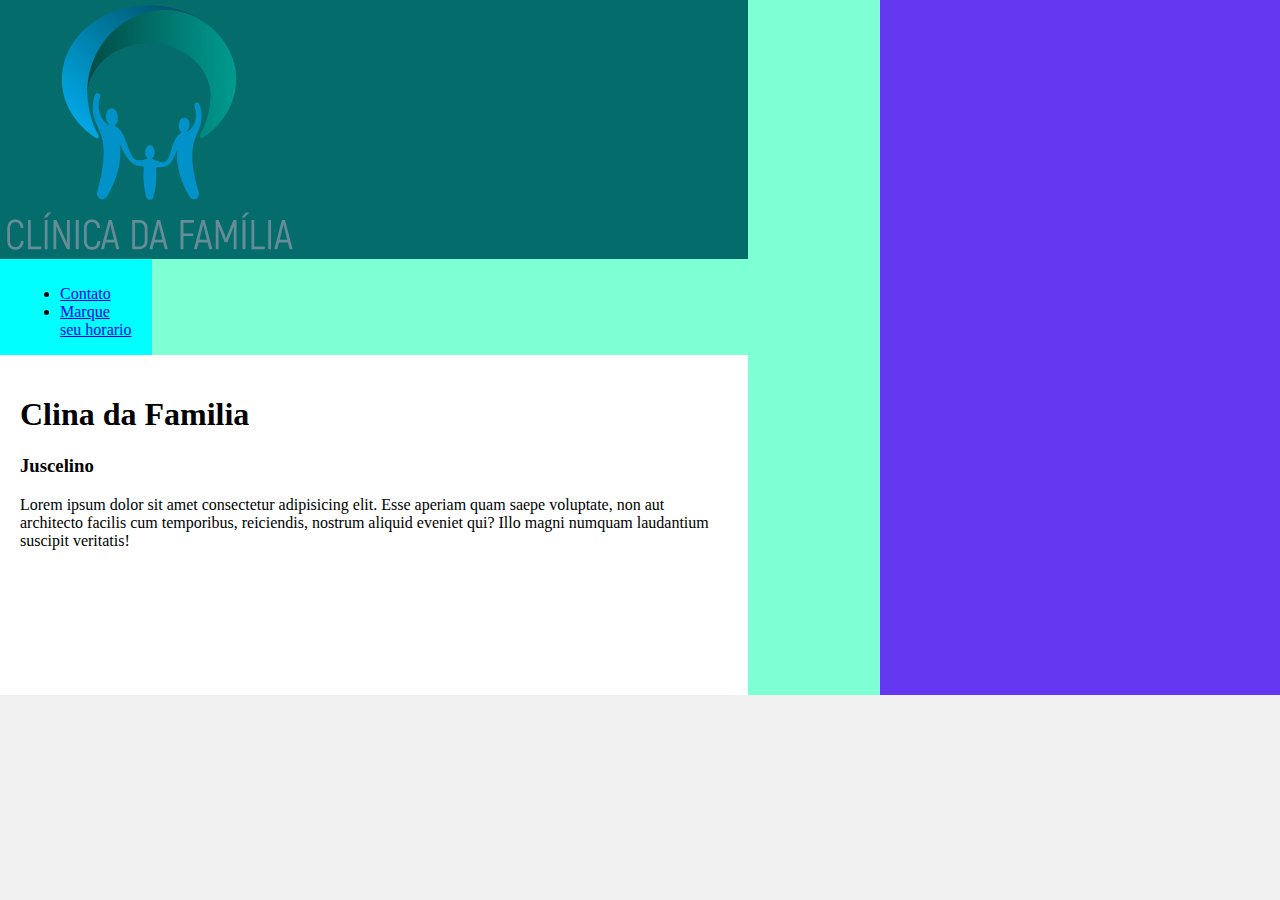
<file: trab2/index.html>
<!DOCTYPE html>
<html lang="en">
<head>
    <meta charset="UTF-8">
    <meta http-equiv="X-UA-Compatible" content="IE=edge">
    <meta name="viewport" content="width=device-width, initial-scale=1.0">
    <link rel="stylesheet" href="style.css">
    <title>Document</title>
</head>
<body>
    <div class="wrapper">
        
        <div class="main">
            <div class="header">
                <a href="index.html"><img src="img/Clinica_Familia_Logo_g.png" alt=""></a>                
            </div>

            <div class="menu">
                    <ul>
                        <li><a href="contato.html">Contato</a></li>
                        <li><a href="horario.html">Marque seu horario</a></li>
                    </ul>
            </div>

            <div class="content">
                <h1>Clina da Familia</h1>
                <h3>Juscelino</h3>
                <p>Lorem ipsum dolor sit amet consectetur adipisicing elit. Esse aperiam quam saepe voluptate, non aut architecto facilis cum temporibus, reiciendis, nostrum aliquid eveniet qui? Illo magni numquam laudantium suscipit veritatis!</p>
            </div>
        </div>
    </div>


    <div class="footer">
                
        <iframe src="https://www.google.com/maps/embed?pb=!1m18!1m12!1m3!1d1093.7018531323927!2d-43.43166758689496!3d-22.77429111509574!2m3!1f0!2f0!3f0!3m2!1i1024!2i768!4f13.1!3m3!1m2!1s0x9966ee070d60ff%3A0x7d6ee3c8647caf61!2sHospital%20das%20Cl%C3%ADnicas%20de%20Nova%20Igua%C3%A7u!5e0!3m2!1spt-BR!2sbr!4v1666800442961!5m2!1spt-BR!2sbr" width="400"style="border:0;" allowfullscreen="" loading="lazy" referrerpolicy="no-referrer-when-downgrade"></iframe>
    </div>
</body>
</html>
</file>
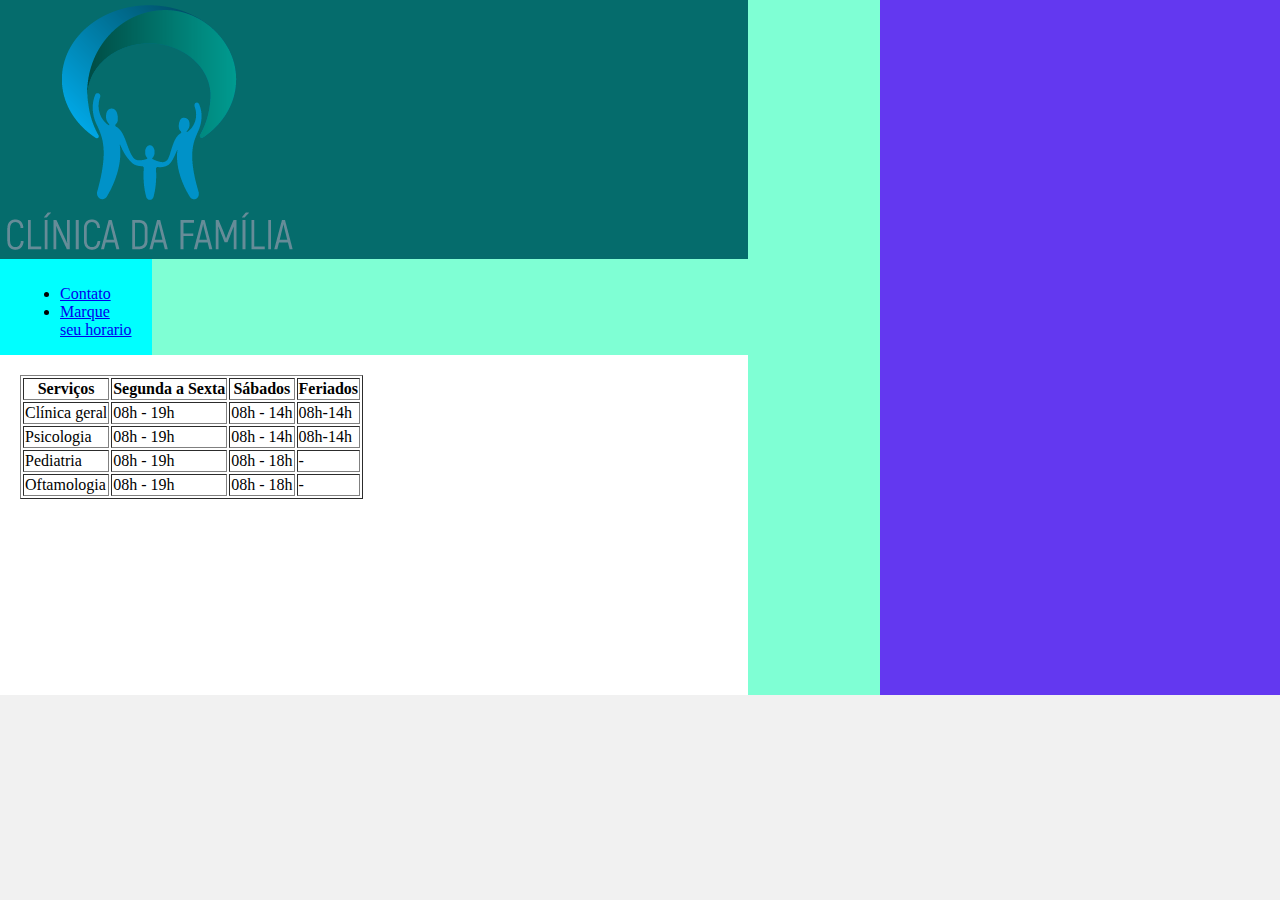
<file: trab2/horario.html>
<!DOCTYPE html>
<html lang="en">
<head>
    <meta charset="UTF-8">
    <meta http-equiv="X-UA-Compatible" content="IE=edge">
    <meta name="viewport" content="width=device-width, initial-scale=1.0">
    <link rel="stylesheet" href="style.css">
    <title>Document</title>
</head>
<body>
    <div class="wrapper">
        
        <div class="main">
            <div class="header">
                <a href="index.html"><img src="img/Clinica_Familia_Logo_g.png" alt=""></a>                
            </div>

            <div class="menu">
                    <ul>
                        <li><a href="contato.html">Contato</a></li>
                        <li><a href="horario.html">Marque seu horario</a></li>
                    </ul>
            </div>

            <div class="content">
                <div class="tabela">
                    <table border="1">
                    <tr>
                        <th>Serviços</th>
                        <th>Segunda a Sexta</th>
                        <th>Sábados</th>
                        <th>Feriados</th>
                    </tr>
                    <tr>
                        <td>Clínica geral</td>
                        <td>08h - 19h</td>
                        <td>08h - 14h</td>
                        <td>08h-14h</td>
                    </tr>
                    <tr>
                        <td>Psicologia</td>
                        <td>08h - 19h</td>
                        <td>08h - 14h</td>
                        <td>08h-14h</td>
                    </tr>
                    <tr>
                        <td>Pediatria</td>
                        <td>08h - 19h</td>
                        <td>08h - 18h</td>
                        <td>-</td>
                    </tr>
                    <tr>
                        <td>Oftamologia</td>
                        <td>08h - 19h</td>
                        <td>08h - 18h</td>
                        <td>-</td>
                    </tr>
                    </table>
                </div>
            </div>
        </div>
    </div>


    <div class="footer">
                
        <iframe src="https://www.google.com/maps/embed?pb=!1m18!1m12!1m3!1d1093.7018531323927!2d-43.43166758689496!3d-22.77429111509574!2m3!1f0!2f0!3f0!3m2!1i1024!2i768!4f13.1!3m3!1m2!1s0x9966ee070d60ff%3A0x7d6ee3c8647caf61!2sHospital%20das%20Cl%C3%ADnicas%20de%20Nova%20Igua%C3%A7u!5e0!3m2!1spt-BR!2sbr!4v1666800442961!5m2!1spt-BR!2sbr" width="400"style="border:0;" allowfullscreen="" loading="lazy" referrerpolicy="no-referrer-when-downgrade"></iframe>
    </div>
</body>
</html>
</file>
<file: trab2/style.css>
html, body {
    margin: 0;
}
body {
    background-color: #f1f1f1;
    display: flex;
    justify-content: center;
}

.wrapper {
    width: 1200px;
    display: flex;
    margin: 0 auto;
    background-color: aquamarine;
}
.main {
    display: flex;
    flex-flow: column;
    width: 85%;
}
.menu {
    width: 15%;
    background-color: aqua;
    padding: 10px 20px 0px;
}
.header {
    background-color: rgb(5, 108, 108);
    min-height: 150px;
}
.content {
    background-color: white;
    min-height: 300px;
    padding: 20px;
}
.footer {
    display: flex;
    
    background-color: rgb(99, 56, 240);
    min-height: 150px;
}
</file>
